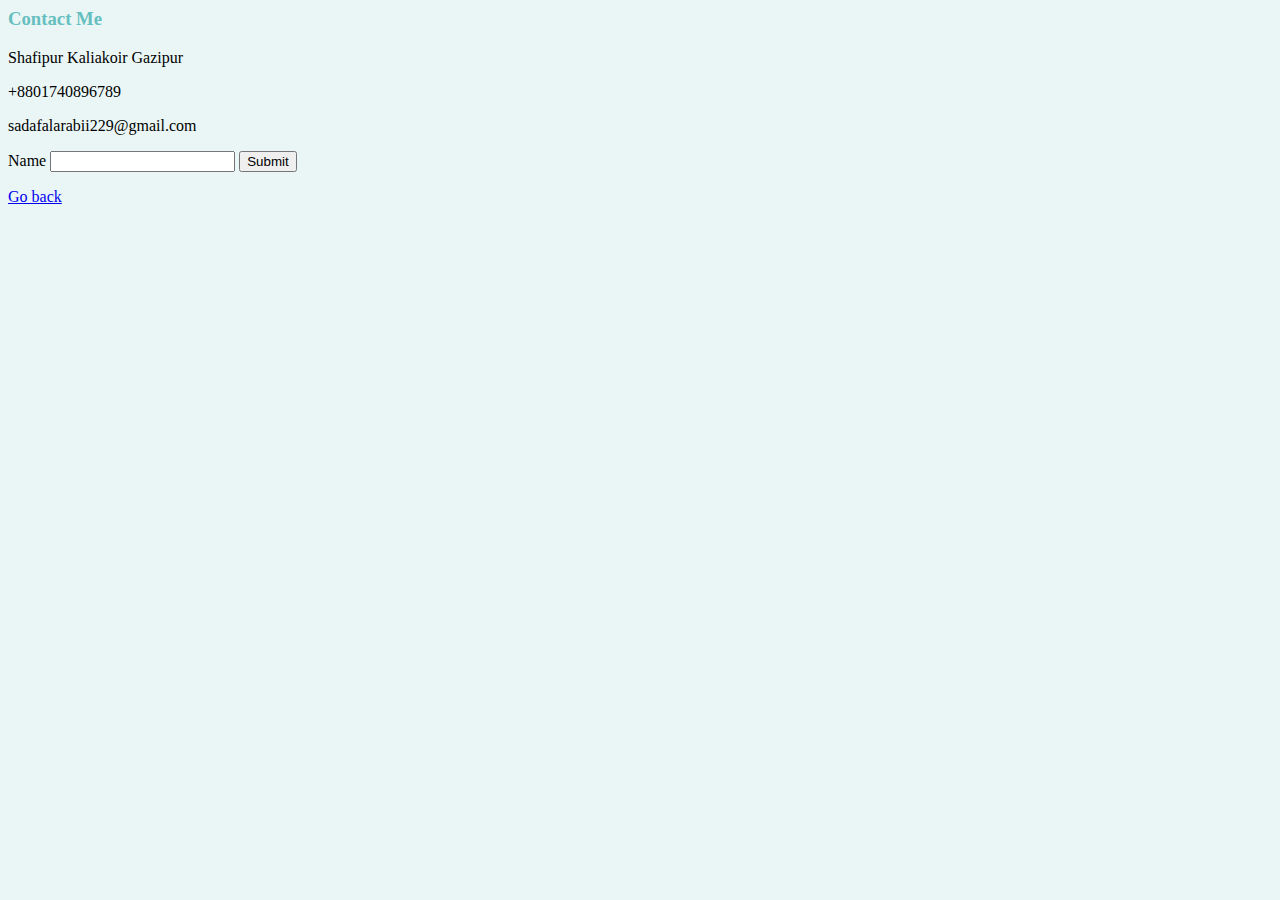
<file: contact.html>
<html lang="en">
<head>
    <meta charset="UTF-8">
    <meta http-equiv="X-UA-Compatible" content="IE=edge">
    <meta name="viewport" content="width=device-width, initial-scale=1.0">
    <title>Contact Me</title>
    <link rel="stylesheet" href="css/styles.css">
</head>
<body>
    <h3>Contact Me</h3>
    <p>Shafipur Kaliakoir Gazipur</p>
    <p>+8801740896789</p>
    <p>sadafalarabii229@gmail.com</p>

    <form action="">
        <label for="">Name</label>
        <input type="text">
        <input type="submit" name="" id="">
    </form>

    <p><a href="index.html">Go back</a></p>
</body>
</html>
</file>
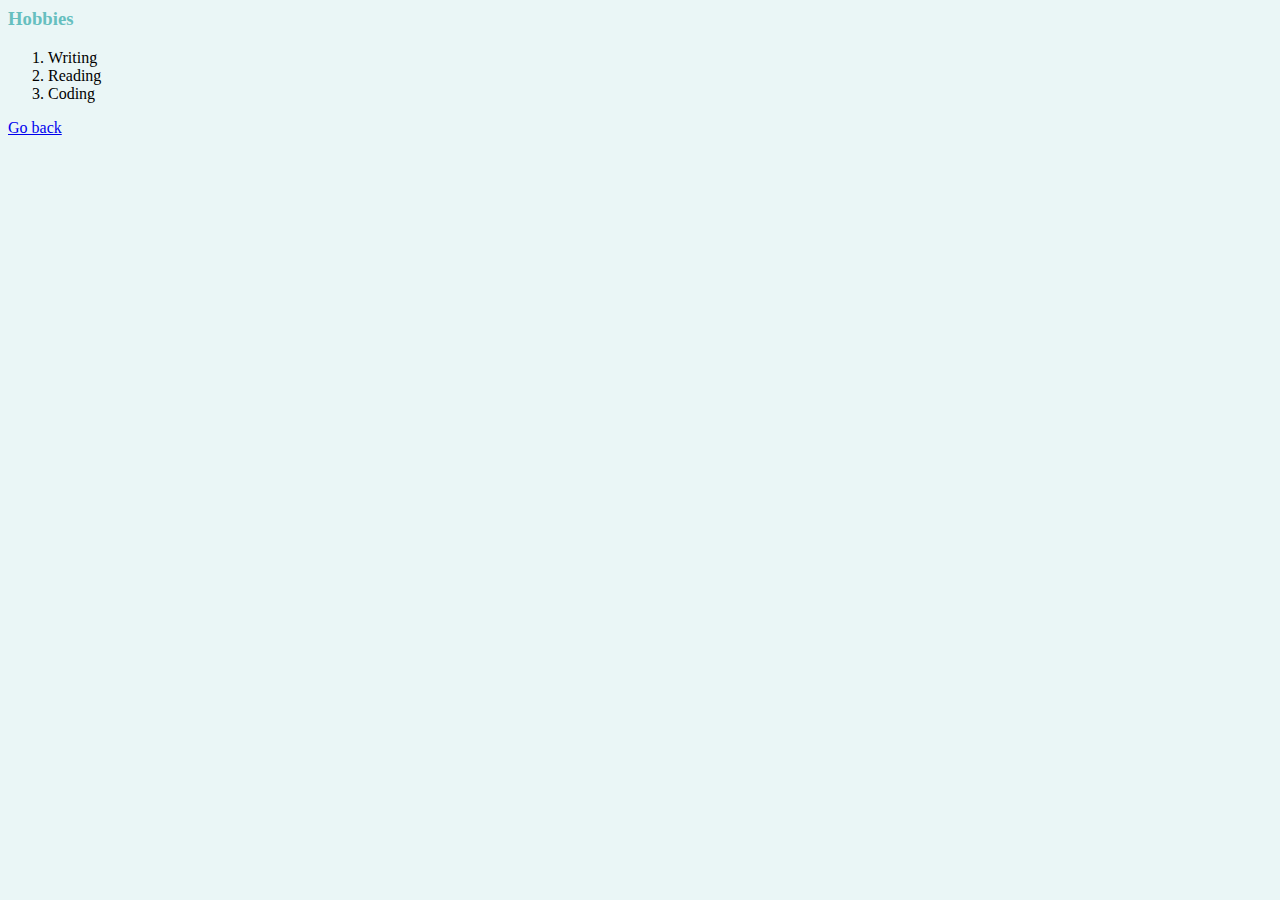
<file: hobbies.html>
<html lang="en">
<head>
    <meta charset="UTF-8">
    <meta http-equiv="X-UA-Compatible" content="IE=edge">
    <meta name="viewport" content="width=s, initial-scale=1.0">
    <title>My Hobbies</title>
    <link rel="stylesheet" href="css/styles.css">
</head>
<body>
    <h3>Hobbies</h3>
    <ol>
        <li>Writing</li>
        <li>Reading</li>
        <li>Coding</li>
    </ol>

    <p><a href="index.html">Go back</a></p>
</body>
</html>
</file>
<file: css/styles.css>
body{
    background-color: #EAF6F6;
}
hr{
    border-style: dotted none none;
    border-color: grey;
    border-width: 6px;
    width: 4%;
}
h1, h3{
    color: #66BFBF;
}
.circular{
    border-radius: 100%;
}
</file>
